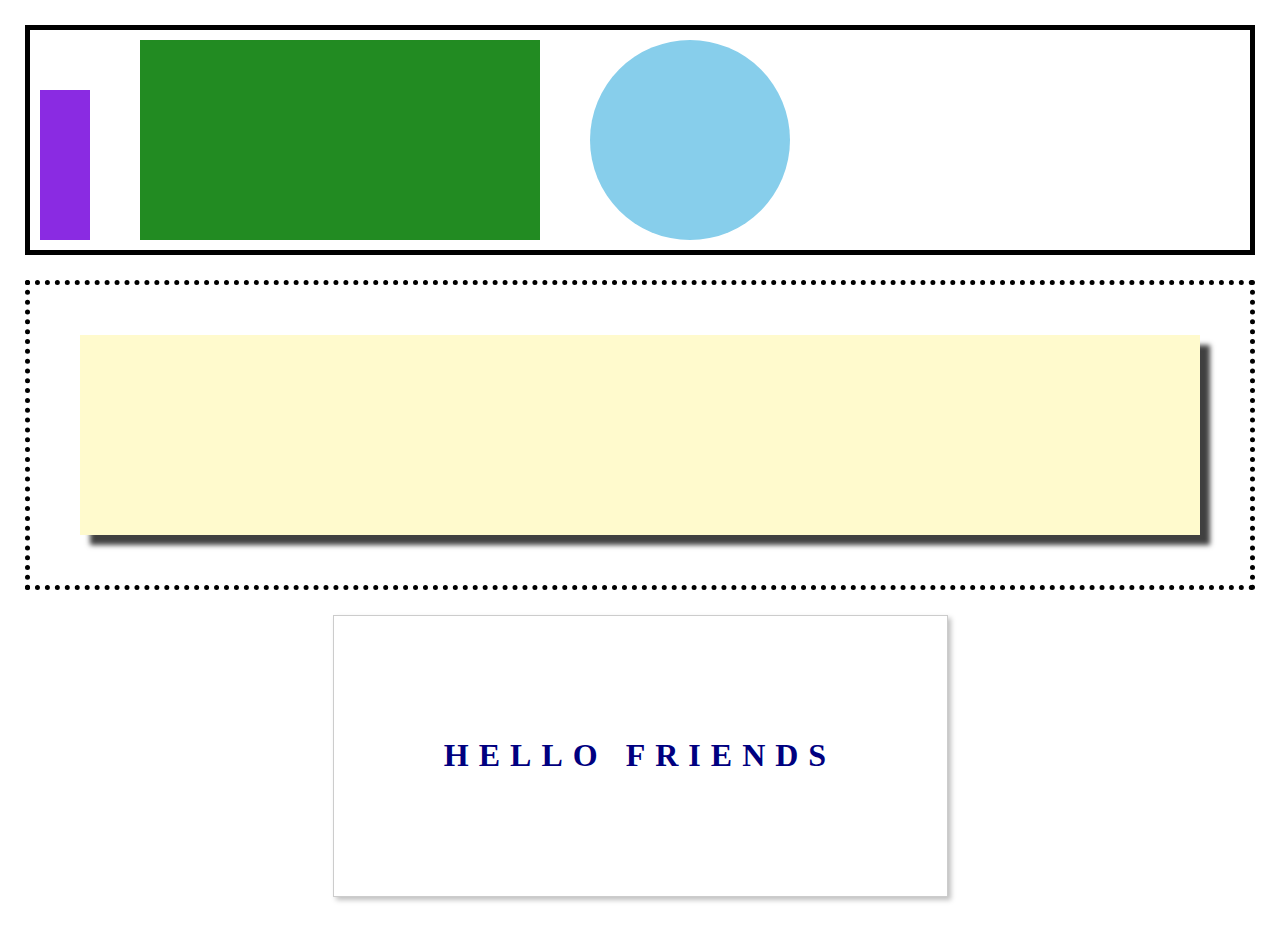
<file: drill-2/index.html>
<!DOCTYPE html>
<html lang="en">
<head>
    <meta charset="UTF-8">
    <meta http-equiv="X-UA-Compatible" content="IE=edge">
    <meta name="viewport" content="width=device-width, initial-scale=1.0">
    <link rel="stylesheet" href="./index.css">
    <title>Drill-2</title>
</head>
    <body>
        <div class="container-one">
            <div class="square-one"></div>
            <div class="square-two"></div>
            <div class="circle-one"></div>
        </div>
        <div class="container-two">
            <div class="box-shadow"></div>
        </div>
        <div class="container-three">
            <h1>HELLO FRIENDS</h1>
        </div>
    </body>
</html>
</file>
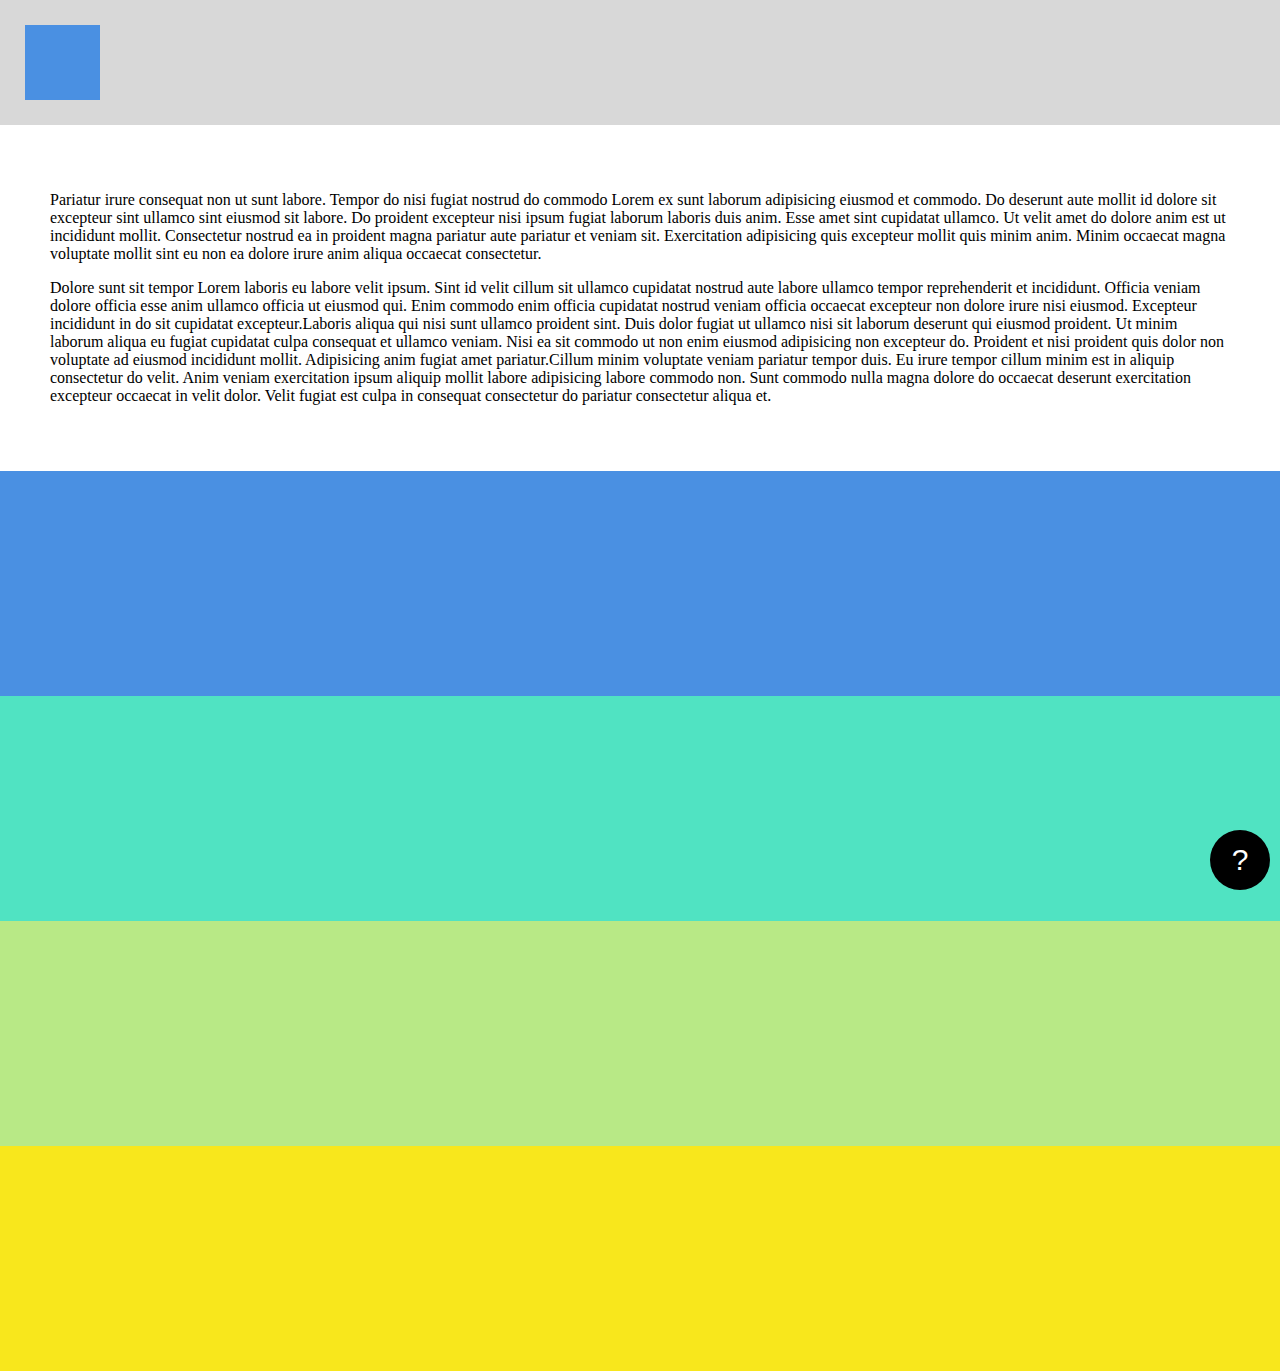
<file: drill-3/index.html>
<!DOCTYPE html>
<html lang="en">
<head>
    <meta charset="UTF-8">
    <meta http-equiv="X-UA-Compatible" content="IE=edge">
    <meta name="viewport" content="width=device-width, initial-scale=1.0">
    <link rel="stylesheet" href="./index.css">
    <title>Drill-3</title>
</head>
    <body>
        <header>
            <div class="square"></div>
        </header>
        <article class="row-big row-2">
            <p>
                Pariatur irure consequat non ut sunt labore. Tempor do nisi fugiat nostrud do commodo Lorem ex sunt laborum adipisicing eiusmod et commodo. 
                Do deserunt aute mollit id dolore sit excepteur sint ullamco sint eiusmod sit labore. Do proident excepteur nisi ipsum fugiat laborum laboris duis anim. 
                Esse amet sint cupidatat ullamco. Ut velit amet do dolore anim est ut incididunt mollit. Consectetur nostrud ea in proident magna pariatur aute pariatur et veniam sit. 
                Exercitation adipisicing quis excepteur mollit quis minim anim. Minim occaecat magna voluptate mollit sint eu non ea dolore irure anim aliqua occaecat consectetur.
            </p>
            <p>
                Dolore sunt sit tempor Lorem laboris eu labore velit ipsum. Sint id velit cillum sit ullamco cupidatat nostrud aute labore ullamco tempor reprehenderit et incididunt. 
                Officia veniam dolore officia esse anim ullamco officia ut eiusmod qui. Enim commodo enim officia cupidatat nostrud veniam officia occaecat excepteur non dolore irure nisi eiusmod. 
                Excepteur incididunt in do sit cupidatat excepteur.Laboris aliqua qui nisi sunt ullamco proident sint. Duis dolor fugiat ut ullamco nisi sit laborum deserunt qui eiusmod proident. 
                Ut minim laborum aliqua eu fugiat cupidatat culpa consequat et ullamco veniam. Nisi ea sit commodo ut non enim eiusmod adipisicing non excepteur do. 
                Proident et nisi proident quis dolor non voluptate ad eiusmod incididunt mollit. Adipisicing anim fugiat amet pariatur.Cillum minim voluptate veniam pariatur tempor duis. 
                Eu irure tempor cillum minim est in aliquip consectetur do velit. Anim veniam exercitation ipsum aliquip mollit labore adipisicing labore commodo non. 
                Sunt commodo nulla magna dolore do occaecat deserunt exercitation excepteur occaecat in velit dolor. Velit fugiat est culpa in consequat consectetur do pariatur consectetur aliqua et. 
            </p>
        </article>
        <div class="stripe stripe-1"></div>
        <div class="stripe stripe-2"></div>
        <div class="stripe stripe-3"></div>
        <div class="stripe stripe-4"></div>
        <div class="question-container">
            <button>?</button>
        </div>
    </body>
</html>
</file>
<file: drill-2/index.css>
body {
    margin: 0;
    padding: 25px;
}

.container-one {
    border: 5px solid black;
    padding: 10px;
    display: flex;
    align-items: flex-end;
    box-sizing: border-box;
    /* background-color: red; */
}

.square-one {
    height: 150px;
    width: 50px;
    background-color: blueviolet;
}

.square-two {
    height: 200px;
    width: 400px;
    background-color: forestgreen;
    margin: 0 50px;
}

.circle-one {
   height: 200px;
   width: 200px;
   border-radius: 50%;
   background-color: skyblue;
}

.container-two {
    border: 5px dotted black;
    padding: 50px;
    margin-top: 25px;
    box-sizing: border-box;
}

.box-shadow {
    width: 100%;
    height: 200px;
    background-color: lemonchiffon;
    box-shadow: 10px 10px 5px 0px rgba(0, 0, 0, 0.75);
}

.container-three {
    width: 50%;
    border: 1px solid #ccc;
    background-color: white;
    padding: 100px;
    box-sizing: border-box;
    margin: 25px auto;
    box-shadow: 3px 3px 5px 0px rgba(0, 0, 0, 0.25);
}

.container-three h1 {
    width: 100%;
    text-align: center;
    color: navy;
    letter-spacing: 10px;
}

section {
    height: 20vh;
    border: 1px solid blue;
}
</file>
<file: drill-3/index.css>
body, html {
    margin: 0;
    padding: 0;
}

article{
    padding: 50px;
}

header {
    background-color: #D8D8D8;
    padding: 25px;
    box-sizing: border-box;
}

.square {
    height: 75px;
    width: 75px;
    background-color: #4A90E2;
}

.stripe {
    height: 25vh;
}

.stripe-1 {
    background-color: #4A90E2;
}

.stripe-2 {
    background-color: #50E3C2;
}

.stripe-3 {
    background-color: #B8E986;
}

.stripe-4 {
    background-color: #F8E71C;
}

.question-container {
    position: fixed;
    right: 10px;
    bottom: 10px;
}

.question-container button {
    height: 60px;
    width: 60px;
    border-radius: 50%;
    background-color: black;
    color: white;
    border: none;
    font-size: 30px;
}
</file>
